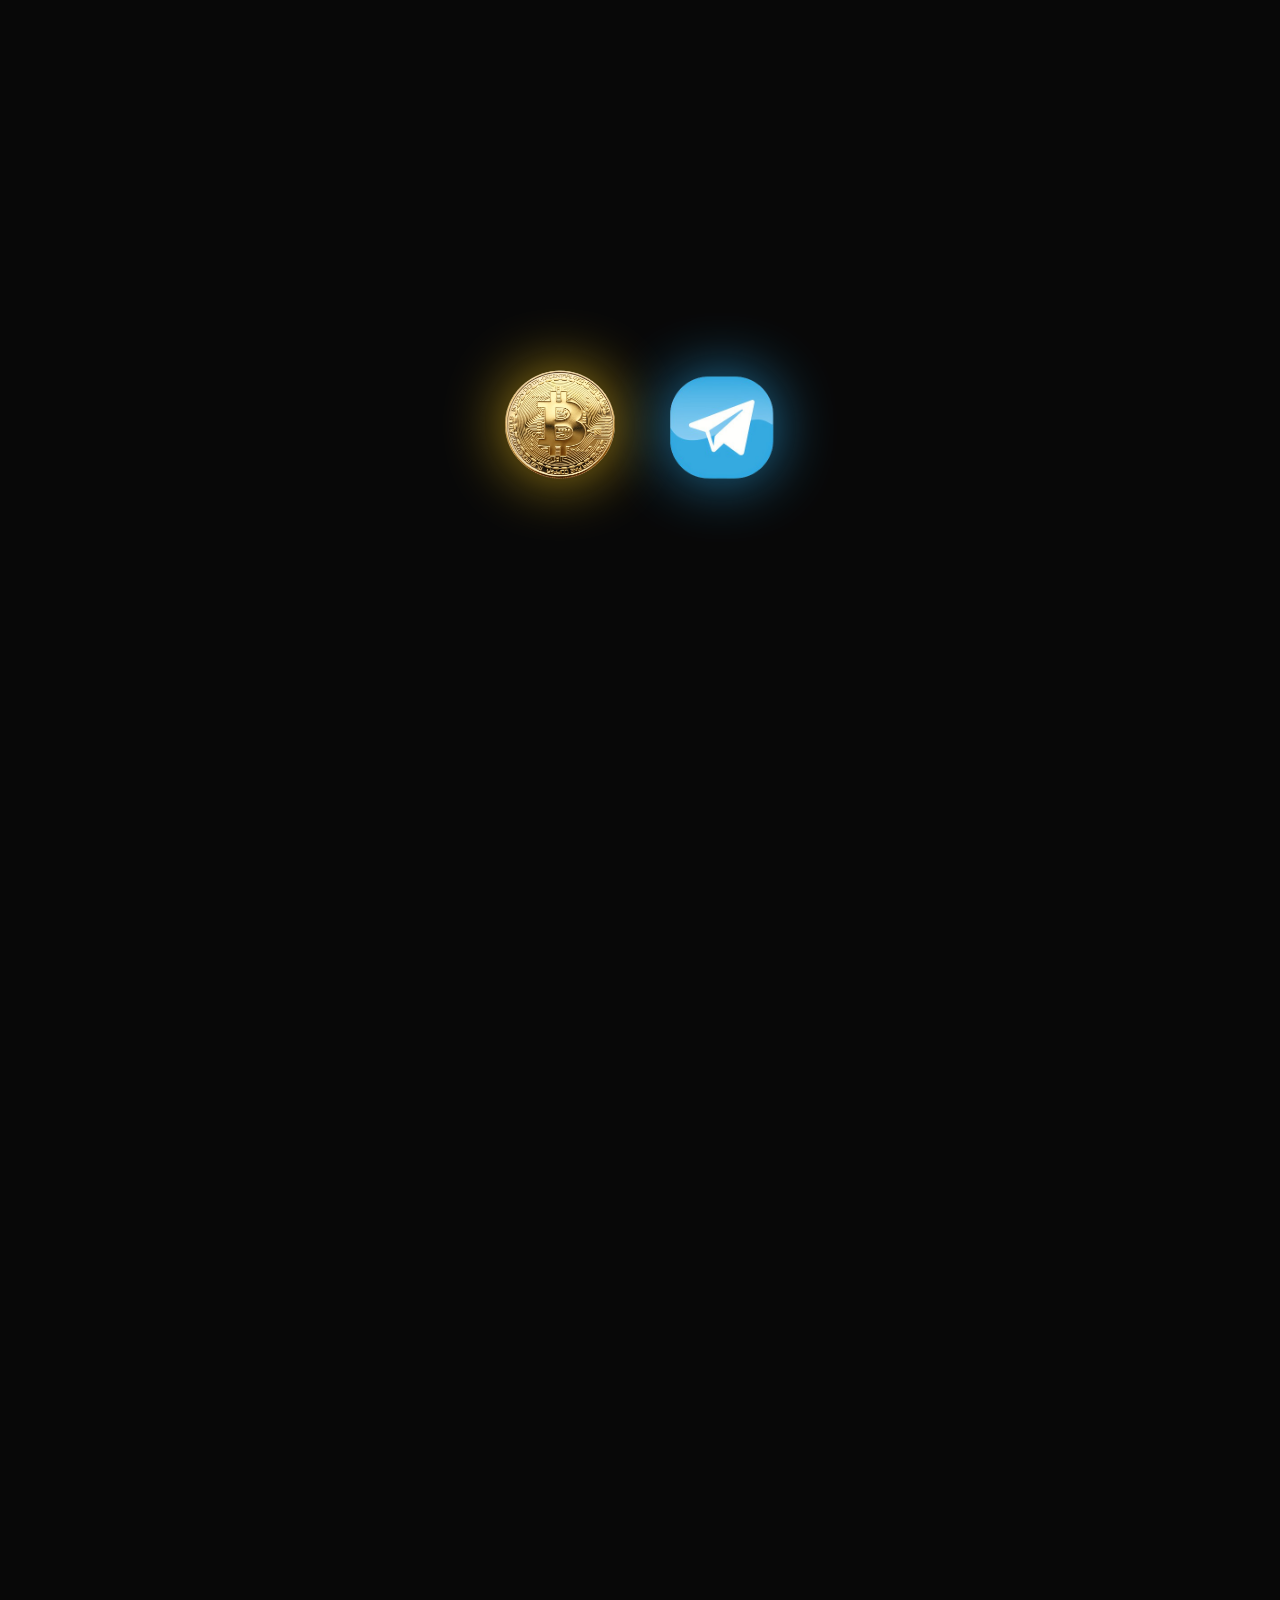
<file: index.html>
<!DOCTYPE html>
<html lang="en">
<head>
<meta charset="UTF-8"/>
<meta http-equiv="X-UA-Compatible" content="IE=edge"/>
<meta name="viewport" content="width=device-width, initial-scale=1.0, viewport-fit=cover"/>
<title>Free Crypto Telegram Groups | Best Trading Signals 2025 | CryptoGroupsHub</title>
<meta name="description" content="Join 250+ free crypto Telegram groups. Get free trading signals, Bitcoin groups, altcoin calls, DeFi alerts. The #1 directory for free crypto Telegram group links."/>
<meta name="keywords" content="free crypto telegram groups, crypto telegram groups, free trading signals, cryptocurrency telegram, bitcoin telegram group, free crypto signals, best crypto telegram groups 2025, telegram trading signals, crypto alerts"/>
<meta name="robots" content="index, follow, max-snippet:-1, max-image-preview:large, max-video-preview:-1"/>
<meta name="author" content="CryptoGroupsHub"/>
<meta name="copyright" content="Copyright 2025 CryptoGroupsHub. All rights reserved."/>
<meta name="language" content="English"/>
<meta name="revisit-after" content="7 days"/>
<meta name="referrer" content="strict-origin-when-cross-origin"/>
<meta name="theme-color" content="#F5C518"/>
<meta name="msapplication-TileColor" content="#0a0e27"/>
<meta name="google-site-verification" content="NBgBzjwRHLuES79UhDmXlXCkKY5wAQf0gkdj4QayJTo" />
<link rel="canonical" href="https://cryptogroupshub.com/"/>
<link rel="alternate" type="application/rss+xml" title="CryptoGroupsHub RSS Feed" href="https://cryptogroupshub.com/feed.xml"/>
<link rel="sitemap" type="application/xml" href="https://cryptogroupshub.com/sitemap.xml"/>
<link rel="dns-prefetch" href="//fonts.googleapis.com"/>
<link rel="preconnect" href="https://fonts.googleapis.com"/>
<link rel="preconnect" href="https://fonts.gstatic.com" crossorigin/>
<link rel="apple-touch-icon" href="bitcoin.ico"/>
<meta name="apple-mobile-web-app-capable" content="yes"/>
<meta name="apple-mobile-web-app-status-bar-style" content="black-translucent"/>
<meta name="apple-mobile-web-app-title" content="CryptoGroupsHub"/>
<meta property="og:type" content="website"/>
<meta property="og:title" content="Free Crypto Telegram Groups | 250+ Free Trading Signal Groups"/>
<meta property="og:description" content="Find 250+ free crypto Telegram group links. Free trading signals, Bitcoin alerts, altcoin calls — all in one place."/>
<meta property="og:url" content="https://cryptogroupshub.com/"/>
<meta property="og:site_name" content="CryptoGroupsHub"/>
<meta property="og:locale" content="en_US"/>
<meta property="og:image" content="https://cryptogroupshub.com/og-image.png"/>
<meta property="og:image:width" content="1200"/>
<meta property="og:image:height" content="630"/>
<meta property="og:image:type" content="image/png"/>
<meta name="twitter:card" content="summary_large_image"/>
<meta name="twitter:title" content="Free Crypto Telegram Groups | Free Trading Signals 2025"/>
<meta name="twitter:description" content="250+ free crypto Telegram groups. Free trading signals, Bitcoin groups, DeFi, altcoins — join instantly."/>
<meta name="twitter:image" content="https://cryptogroupshub.com/og-image.png"/>
<meta name="twitter:image:alt" content="CryptoGroupsHub - Free Crypto Telegram Groups Directory"/>
<meta name="twitter:creator" content="@CryptoGroupsHub"/>
<script type="application/ld+json">{"@context":"https://schema.org","@type":"WebSite","name":"CryptoGroupsHub","url":"https://cryptogroupshub.com","description":"The largest directory of free crypto Telegram groups with free trading signals.","image":"https://cryptogroupshub.com/og-image.png","potentialAction":{"@type":"SearchAction","target":"https://cryptogroupshub.com/?q={search_term_string}","query-input":"required name=search_term_string"}}</script>
<script type="application/ld+json">{"@context":"https://schema.org","@type":"Organization","name":"CryptoGroupsHub","url":"https://cryptogroupshub.com","description":"Free crypto Telegram groups directory with trading signals","image":"https://cryptogroupshub.com/og-image.png","sameAs":["https://twitter.com/CryptoGroupsHub","https://t.me/mircrypto0"]}</script>
<script type="application/ld+json">{"@context":"https://schema.org","@type":"CollectionPage","name":"Free Crypto Telegram Groups","description":"250+ free cryptocurrency Telegram groups for trading signals, news, and DeFi alerts","url":"https://cryptogroupshub.com","numberOfItems":250}</script>
<link rel="preload" href="https://fonts.googleapis.com/css2?family=Bebas+Neue&family=Outfit:wght@400;500;600;700;800&display=swap" as="style"/>
<link href="https://fonts.googleapis.com/css2?family=Bebas+Neue&family=Outfit:wght@400;500;600;700;800&display=swap" rel="stylesheet"/>
<link rel="stylesheet" href="style.css"/>
<link rel="shortcut icon" href="bitcoin.ico" type="image/x-icon">

<style>
/* ===== INTRO DISCLAIMER (below logos) ===== */
.intro-disclaimer {
  padding: 20px;
  max-width: 520px;
  width: 100%;
  border: 1.5px solid rgba(255, 50, 50, 0.4);
  border-radius: 12px;
  background: rgba(255, 30, 30, 0.05);
}

.disclaimer-header {
  display: flex;
  align-items: center;
  gap: 11px;
  margin-bottom: 18px;
}

.disclaimer-icon {
  flex-shrink: 0;
  width: 36px;
  height: 36px;
}

.disclaimer-title {
  font-family: 'Bebas Neue', sans-serif;
  font-size: 1.25rem;
  letter-spacing: 2px;
  color: #ff3333;
}

.disclaimer-divider {
  height: 1px;
  background: rgba(255, 50, 50, 0.2);
  margin-bottom: 18px;
}

.disclaimer-body {
  display: flex;
  flex-direction: column;
  gap: 11px;
}

.disclaimer-item {
  display: flex;
  align-items: flex-start;
  gap: 10px;
  font-size: 0.82rem;
  color: #ffffff;
  line-height: 1.78;
}

.disclaimer-item::before {
  content: '';
  flex-shrink: 0;
  width: 6px;
  height: 6px;
  border-radius: 50%;
  background: #ff3333;
  margin-top: 6px;
}

.disclaimer-footer {
  margin-top: 20px;
  padding-top: 14px;
  border-top: 1px solid rgba(255, 50, 50, 0.15);
  font-size: 0.66rem;
  color: #cccccc;
  text-align: center;
  letter-spacing: 0.3px;
  line-height: 1.6;
}

@media (max-width: 560px) {
  .disclaimer-title { font-size: 1.05rem; }
  .disclaimer-item  { font-size: 0.74rem; }
}
</style>
</head>
<body>

<!-- CANDLESTICK BACKGROUND -->
<canvas id="candleBg"></canvas>

<!-- INTRO ANIMATION -->
<div id="intro">
  <div class="coin-wrap">
    <img id="coinImg" src="bitcoin.png" alt="Bitcoin" />
    <img id="telegramImg" src="telegram.png" alt="Telegram" style="display: none;" />
  </div>

  <!-- LOADING DOTS — shown between logos sliding up and disclaimer appearing -->
  <div id="introLoader">
    <span></span>
    <span></span>
    <span></span>
  </div>

  <!-- DISCLAIMER — fades in after loading dots -->
  <div id="introDisclaimer" class="intro-disclaimer">
    <div class="disclaimer-header">
      <svg class="disclaimer-icon" viewBox="0 0 36 36" fill="none" xmlns="http://www.w3.org/2000/svg" aria-hidden="true">
        <path d="M18 3L33.5885 30H2.4115L18 3Z" fill="rgba(255,30,30,0.12)" stroke="#ff3333" stroke-width="1.6" stroke-linejoin="round"/>
        <rect x="16.5" y="13" width="3" height="10" rx="1.5" fill="#ff3333"/>
        <rect x="16.5" y="25.5" width="3" height="3" rx="1.5" fill="#ff3333"/>
      </svg>
      <div class="disclaimer-title">Disclaimer</div>
    </div>
    <div class="disclaimer-divider"></div>
    <div class="disclaimer-body">
      <div class="disclaimer-item">
        You will get many different Telegram groups on this website, and all of them are public. We do not own or manage any of these groups.
      </div>
      <div class="disclaimer-item">
        It is mandatory to follow all the rules and regulations of any telegram group. We are not responsible for any content shared inside the groups.
      </div>
      <div class="disclaimer-item">
        You can join and utilize any of the above groups or other media at your own risk.
      </div>
      <div class="disclaimer-item">
        If you face any kind of harm, damage, or fraud, our website will not be responsible.
      </div>
    </div>
    <div class="disclaimer-footer">
      By continuing, you confirm that you have read and understood this disclaimer.
    </div>
  </div>
</div>

<!-- MAIN SITE -->
<div id="site">

  <!-- TICKER -->
  <div class="ticker-bar">
    <div class="ticker-track">
      <div class="ticker-item"><b>BTC</b> $84,210 <span class="up">+2.4%</span></div>
      <div class="ticker-item"><b>ETH</b> $3,195  <span class="up">+1.9%</span></div>
      <div class="ticker-item"><b>SOL</b> $178     <span class="dn">-0.6%</span></div>
      <div class="ticker-item"><b>BNB</b> $592     <span class="up">+1.1%</span></div>
      <div class="ticker-item"><b>XRP</b> $0.63    <span class="up">+3.2%</span></div>
      <div class="ticker-item"><b>DOGE</b> $0.19   <span class="dn">-1.2%</span></div>
      <div class="ticker-item"><b>ADA</b> $0.48    <span class="up">+0.7%</span></div>
      <div class="ticker-item"><b>AVAX</b> $38.4   <span class="up">+2.0%</span></div>
      <div class="ticker-item"><b>PEPE</b> $0.000011 <span class="up">+5.1%</span></div>
      <div class="ticker-item"><b>SUI</b> $4.22    <span class="up">+3.8%</span></div>
      <div class="ticker-item"><b>BTC</b> $84,210 <span class="up">+2.4%</span></div>
      <div class="ticker-item"><b>ETH</b> $3,195  <span class="up">+1.9%</span></div>
      <div class="ticker-item"><b>SOL</b> $178     <span class="dn">-0.6%</span></div>
      <div class="ticker-item"><b>BNB</b> $592     <span class="up">+1.1%</span></div>
      <div class="ticker-item"><b>XRP</b> $0.63    <span class="up">+3.2%</span></div>
      <div class="ticker-item"><b>DOGE</b> $0.19   <span class="dn">-1.2%</span></div>
      <div class="ticker-item"><b>ADA</b> $0.48    <span class="up">+0.7%</span></div>
      <div class="ticker-item"><b>AVAX</b> $38.4   <span class="up">+2.0%</span></div>
      <div class="ticker-item"><b>PEPE</b> $0.000011 <span class="up">+5.1%</span></div>
      <div class="ticker-item"><b>SUI</b> $4.22    <span class="up">+3.8%</span></div>
    </div>
  </div>

  <!-- NAV -->
  <nav>
    <a href="index.html" class="logo">
      <svg width="20" height="20" viewBox="0 0 24 24" fill="#F5C518"><path d="M11.9 2C6.4 2 2 6.4 2 12s4.4 10 9.9 10S22 17.6 22 12 17.6 2 11.9 2zm1 16v-2h-2v2h-2v-2.1c-1.7-.4-3-1.8-3-3.4h2c0 .8.8 1.5 1.5 1.5h1c.8 0 1.5-.7 1.5-1.5 0-.7-.4-1.3-1.1-1.5l-2.2-.6C8.5 9.9 7 8.5 7 6.8c0-1.7 1.3-3.1 3-3.4V1.2h2v2.2c1.7.4 3 1.8 3 3.4h-2c0-.8-.8-1.5-1.5-1.5h-1C9.7 5.3 9 6 9 6.8c0 .7.4 1.3 1.1 1.5l2.2.6c1.6.4 3.1 1.8 3.1 3.5 0 1.7-1.3 3.1-3 3.4V18h-1.5z"/></svg>
      <span>Crypto Groups Hub</span>
    </a>
    <div class="nav-right">
      <a href="index.html" class="nav-link">Groups</a>
      <a href="submit.html" class="nav-link primary">+ Add Your Group</a>
    </div>
  </nav>

  <!-- HERO -->
  <div class="hero">
    <div class="live-badge">
      <span class="live-dot"></span>
      Live — Updated Daily
    </div>
    <h1>
      <span class="gold"> Join Free Crypto</span><br/>
      <span class="blue">Telegram Groups</span>
    </h1>
    <p class="hero-sub">
      The #1 directory for free crypto Telegram group links. Free trading signals,
      Bitcoin groups, altcoin calls, DeFi alerts — 250+ groups, all free to join instantly.
    </p>
    <div class="stats">
      <div class="stat-item">
        <div class="stat-num">250+</div>
        <div class="stat-label">Groups Listed</div>
      </div>
      <div class="stat-item">
        <div class="stat-num">FREE</div>
        <div class="stat-label">To Join All</div>
      </div>
      <div class="stat-item">
        <div class="stat-num">Daily</div>
        <div class="stat-label">New Signals</div>
      </div>
    </div>
  </div>

  <!-- FILTER TABS -->
  <div class="tabs-wrap">
    <div class="tabs-inner">
      <button class="tab-btn active" onclick="setFilter('all',this)">All Groups</button>
      <button class="tab-btn" onclick="setFilter('signals',this)">Signals</button>
      <button class="tab-btn" onclick="setFilter('bitcoin',this)">Bitcoin</button>
      <button class="tab-btn" onclick="setFilter('altcoins',this)">Altcoins</button>
      <button class="tab-btn" onclick="setFilter('defi',this)">DeFi</button>
      <button class="tab-btn" onclick="setFilter('nft',this)">NFT</button>
      <button class="tab-btn" onclick="setFilter('futures',this)">Futures</button>
      <button class="tab-btn" onclick="setFilter('spot',this)">Spot</button>
      <button class="tab-btn" onclick="setFilter('pump',this)">Pumps</button>
      <button class="tab-btn" onclick="setFilter('news',this)">News</button>
      <button class="tab-btn" onclick="setFilter('education',this)">Education</button>
      <button class="tab-btn" onclick="setFilter('meme',this)">Meme Coins</button>
    </div>
  </div>

  <!-- GROUP GRID -->
  <div class="grid-wrap">
    <div class="grid-header">
      <div class="grid-title">Crypto Telegram Groups</div>
      <div class="grid-count" id="groupCount"></div>
    </div>
    <div class="grid" id="groupGrid"></div>
  </div>

  <!-- SHOW MORE -->
  <div class="show-more-wrap">
    <button class="show-more-btn" id="showMoreBtn" onclick="showMore()">
      Show More Groups
    </button>
  </div>

  <!-- SEO TEXT -->
  <div class="seo-section">
    <h2>Join Free Crypto Groups Links — 250+ Telegram Communities</h2>
    <p>CryptoGroupsHub is the largest directory of free crypto Telegram group links. Whether you are searching for free trading signals, Bitcoin Telegram groups, altcoin communities, DeFi groups, or NFT channels — find them all here, completely free to join instantly.</p>

    <h2>Free Trading Signals on Telegram — Updated Daily</h2>
    <p>Our free trading signals groups are curated by experienced traders and updated every single day. Get BTC, ETH, SOL, and altcoin trade calls with entry points, targets, and stop losses — all shared freely in these Telegram communities with no subscription required.</p>

    <h2>Best Free Crypto Telegram Groups 2025</h2>
    <p>Looking for the best free crypto Telegram groups in 2025? Use our filter tabs to browse by category — signals, Bitcoin, altcoins, DeFi, NFT, futures, and more. Every group listed is verified, active, and free to join. Click Join on any card to open Telegram directly.</p>

    <h2>Want More Members for Your Crypto Group?</h2>
    <p>Submit your Telegram group to our directory and get discovered by thousands of crypto users every day. Top 20 spots cost just $5 — spots #21 and beyond are only $3. Our site ranks on Google for keywords like "free crypto groups links," "free trading signals telegram," and "best free crypto telegram groups."</p>
  </div>

  <!-- FOOTER -->
  <footer>
    <div class="footer-logo">Crypto Groups Hub</div>
    <p class="footer-desc">The world's #1 directory for free crypto Telegram groups. Find free trading signals, Bitcoin groups and altcoin communities — all in one place.</p>
    <div class="footer-links">
      <a href="index.html">Groups</a>
      <a href="submit.html">Add Group</a>
      <a href="#">Privacy Policy</a>
      <a href="#">Disclaimer</a>
    </div>
    <p class="footer-copy">© 2025 CryptoGroupsHub · Not financial advice · Crypto trading involves risk · DYOR</p>
  </footer>

</div><!-- end #site -->

<!-- Load data then app -->
<script src="data.js"></script>
<script src="app.js"></script>

</body>
</html>
</file>
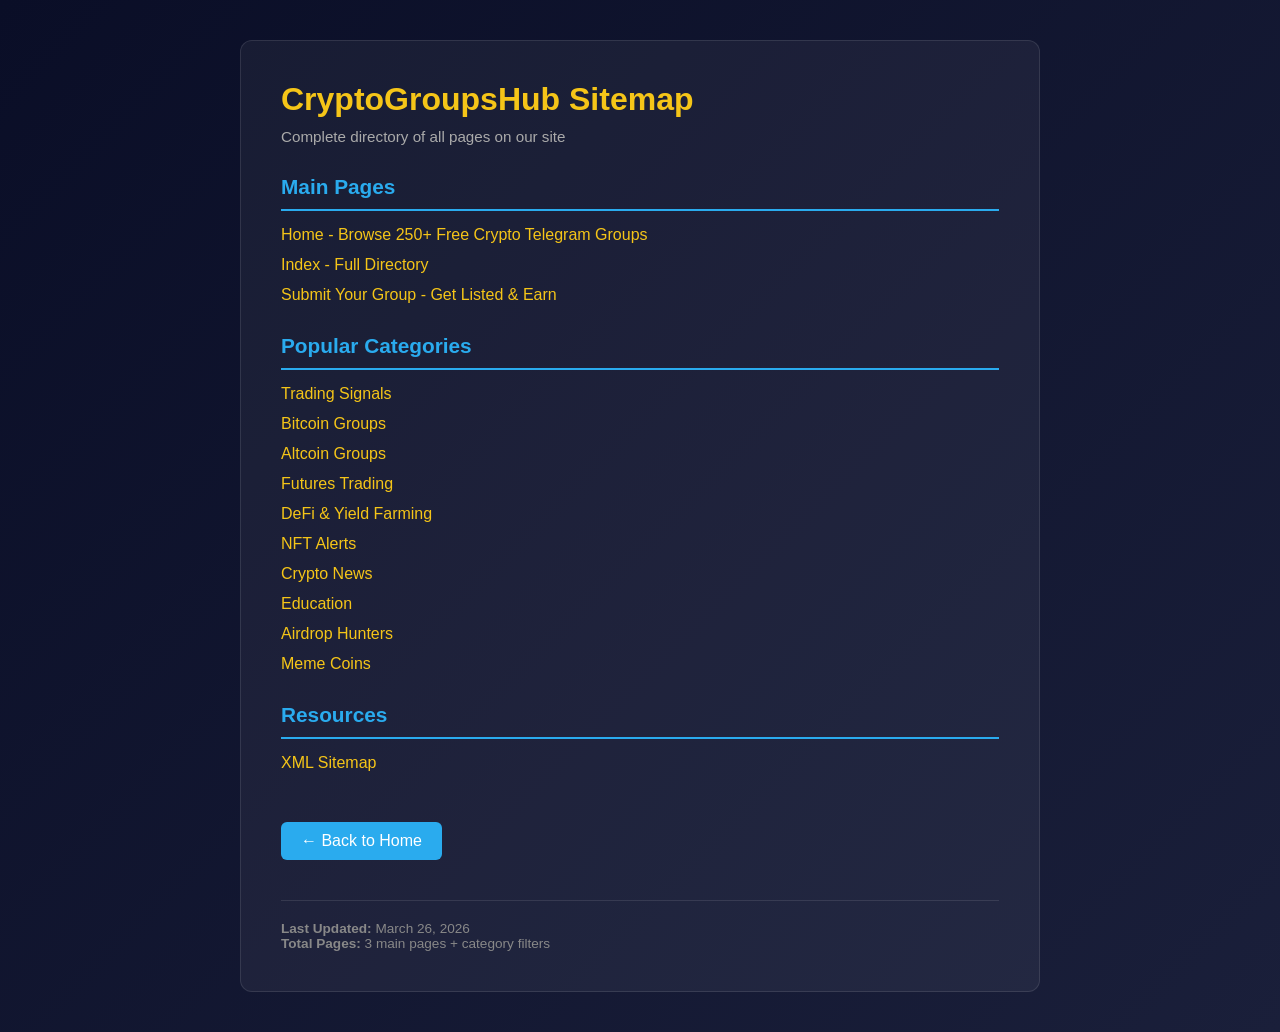
<file: sitemap-html.html>
<!DOCTYPE html>
<html lang="en">
<head>
    <meta charset="UTF-8">
    <meta name="viewport" content="width=device-width, initial-scale=1.0">
    <title>Sitemap | CryptoGroupsHub</title>
    <meta name="description" content="Sitemap for CryptoGroupsHub - Free Crypto Telegram Groups Directory">
    <meta name="robots" content="index, follow">
    <style>
        * {
            margin: 0;
            padding: 0;
            box-sizing: border-box;
        }
        body {
            font-family: 'Outfit', sans-serif;
            background: linear-gradient(135deg, #0a0e27 0%, #1a1f3a 100%);
            color: #fff;
            padding: 40px 20px;
            min-height: 100vh;
        }
        .container {
            max-width: 800px;
            margin: 0 auto;
            background: rgba(255, 255, 255, 0.05);
            padding: 40px;
            border-radius: 12px;
            border: 1px solid rgba(255, 255, 255, 0.1);
        }
        h1 {
            color: #F5C518;
            margin-bottom: 10px;
            font-size: 2em;
        }
        .subtitle {
            color: #aaa;
            margin-bottom: 30px;
            font-size: 0.95em;
        }
        .sitemap-section {
            margin-bottom: 30px;
        }
        .sitemap-section h2 {
            color: #2AABEE;
            font-size: 1.3em;
            margin-bottom: 15px;
            border-bottom: 2px solid #2AABEE;
            padding-bottom: 10px;
        }
        .sitemap-links {
            list-style: none;
        }
        .sitemap-links li {
            margin-bottom: 12px;
        }
        .sitemap-links a {
            color: #F5C518;
            text-decoration: none;
            font-weight: 500;
            transition: color 0.3s;
        }
        .sitemap-links a:hover {
            color: #2AABEE;
            text-decoration: underline;
        }
        .last-updated {
            color: #888;
            font-size: 0.85em;
            margin-top: 40px;
            padding-top: 20px;
            border-top: 1px solid rgba(255, 255, 255, 0.1);
        }
        .back-home {
            display: inline-block;
            margin-top: 20px;
            padding: 10px 20px;
            background: #2AABEE;
            color: white;
            text-decoration: none;
            border-radius: 6px;
            transition: background 0.3s;
        }
        .back-home:hover {
            background: #F5C518;
            color: #000;
        }
    </style>
</head>
<body>
    <div class="container">
        <h1>CryptoGroupsHub Sitemap</h1>
        <p class="subtitle">Complete directory of all pages on our site</p>

        <div class="sitemap-section">
            <h2>Main Pages</h2>
            <ul class="sitemap-links">
                <li><a href="/">Home - Browse 250+ Free Crypto Telegram Groups</a></li>
                <li><a href="/index.html">Index - Full Directory</a></li>
                <li><a href="/submit.html">Submit Your Group - Get Listed & Earn</a></li>
            </ul>
        </div>

        <div class="sitemap-section">
            <h2>Popular Categories</h2>
            <ul class="sitemap-links">
                <li><a href="/">Trading Signals</a></li>
                <li><a href="/">Bitcoin Groups</a></li>
                <li><a href="/">Altcoin Groups</a></li>
                <li><a href="/">Futures Trading</a></li>
                <li><a href="/">DeFi & Yield Farming</a></li>
                <li><a href="/">NFT Alerts</a></li>
                <li><a href="/">Crypto News</a></li>
                <li><a href="/">Education</a></li>
                <li><a href="/">Airdrop Hunters</a></li>
                <li><a href="/">Meme Coins</a></li>
            </ul>
        </div>

        <div class="sitemap-section">
            <h2>Resources</h2>
            <ul class="sitemap-links">
                <li><a href="/sitemap.xml">XML Sitemap</a></li>
            </ul>
        </div>

        <a href="/" class="back-home">← Back to Home</a>

        <div class="last-updated">
            <p><strong>Last Updated:</strong> March 26, 2026</p>
            <p><strong>Total Pages:</strong> 3 main pages + category filters</p>
        </div>
    </div>
</body>
</html>
</file>
<file: style.css>
/* ===== BASE RESET ===== */
*, *::before, *::after { box-sizing: border-box; margin: 0; padding: 0; }
html { scroll-behavior: smooth; }

/* ===== CSS VARIABLES ===== */
:root {
  --gold: #F5C518;
  --gold-light: #FFD84D;
  --gold-dark: #C9980A;
  --green: #00E676;
  --green-dark: #00C853;
  --red: #FF1744;
  --blue: #2AABEE;
  --blue-dark: #1a8cc7;
  --black: #080808;
  --bg1: #0d0d0d;
  --bg2: #161616;
  --bg3: #1e1e1e;
  --white: #F0F0F0;
  --muted: #666666;
  --border: rgba(245,197,24,0.12);
  --border-hover: rgba(245,197,24,0.32);
}

/* ===== BODY ===== */
body {
  background: var(--black);
  color: var(--white);
  font-family: 'Outfit', sans-serif;
  overflow-x: hidden;
  min-height: 100vh;
}

/* ===== CANDLESTICK BG CANVAS ===== */
#candleBg {
  position: fixed;
  inset: 0;
  z-index: 0;
  pointer-events: none;
  opacity: 0.07;
}

/* ===== INTRO SCREEN ===== */
#intro {
  position: fixed;
  inset: 0;
  z-index: 9999;
  background: #080808;
  display: flex;
  align-items: center;
  justify-content: center;
  flex-direction: column;
  gap: 0;
  padding: 20px;
}

.coin-wrap {
  width: 280px;
  height: 130px;
  position: relative;
  display: flex;
  align-items: center;
  justify-content: center;
  gap: 30px;
  /* slide up transition applied via JS */
  transition: transform 0.55s cubic-bezier(0.34, 1.4, 0.64, 1);
}

/* Logos slide UP after spin */
.coin-wrap.logos-up {
  transform: translateY(-54px);
}

.coin-wrap img {
  width: 130px;
  height: 130px;
  object-fit: contain;
  mix-blend-mode: lighten;
  filter: drop-shadow(0 0 32px rgba(245,197,24,0.7));
  animation: coinFlip 2.2s ease forwards;
}

.coin-wrap #telegramImg {
  filter: drop-shadow(0 0 32px rgba(42,171,238,0.7));
}

@keyframes coinFlip {
  0%   { opacity: 0; transform: scale(0.3) rotateY(0deg); }
  20%  { opacity: 1; }
  60%  { transform: scale(1.05) rotateY(720deg); }
  80%  { transform: scale(0.98) rotateY(1040deg); }
  100% { transform: scale(1) rotateY(1080deg); opacity: 1; }
}

/* ===== LOADING DOTS ===== */
#introLoader {
  display: flex;
  gap: 8px;
  align-items: center;
  justify-content: center;
  margin-top: 28px;
  opacity: 0;
  transition: opacity 0.3s ease;
  height: 16px;
}

#introLoader.loader-show {
  opacity: 1;
}

#introLoader span {
  width: 8px;
  height: 8px;
  border-radius: 50%;
  background: var(--gold);
  display: inline-block;
  animation: dotBounce 1s ease-in-out infinite;
}

#introLoader span:nth-child(1) { animation-delay: 0s;    background: var(--gold); }
#introLoader span:nth-child(2) { animation-delay: 0.18s; background: var(--blue); }
#introLoader span:nth-child(3) { animation-delay: 0.36s; background: var(--green); }

@keyframes dotBounce {
  0%, 80%, 100% { transform: scale(0.7); opacity: 0.4; }
  40%            { transform: scale(1.3); opacity: 1; }
}

/* ===== DISCLAIMER ===== */
#introDisclaimer {
  opacity: 0;
  transform: translateY(20px);
  transition: opacity 0.45s ease, transform 0.45s ease;
  margin-top: 24px;
  display: none;
}

#introDisclaimer.disclaimer-show {
  opacity: 1;
  transform: translateY(0);
}

.intro-title {
  font-family: 'Bebas Neue', sans-serif;
  font-size: 1.7rem;
  letter-spacing: 6px;
  color: var(--gold);
  opacity: 0;
  animation: fadeUp 0.5s ease 1.9s forwards;
}

.intro-sub {
  font-size: 0.7rem;
  color: var(--muted);
  letter-spacing: 2px;
  text-transform: uppercase;
  opacity: 0;
  animation: fadeUp 0.5s ease 2.2s forwards;
}

@keyframes fadeUp {
  from { opacity: 0; transform: translateY(10px); }
  to   { opacity: 1; transform: none; }
}

#intro.hide { animation: introOut 0.4s ease forwards; pointer-events: none; }

@keyframes introOut { to { opacity: 0; transform: scale(1.04); } }

/* ===== MAIN SITE ===== */
#site { opacity: 0; transition: opacity 0.7s; position: relative; z-index: 1; }
#site.visible { opacity: 1; }

/* ===== TICKER BAR ===== */
.ticker-bar {
  background: var(--bg1);
  border-bottom: 1px solid var(--border);
  overflow: hidden;
  height: 28px;
  display: flex;
  align-items: center;
}

.ticker-track {
  display: flex;
  gap: 48px;
  animation: tickerMove 30s linear infinite;
  white-space: nowrap;
}

@keyframes tickerMove { to { transform: translateX(-50%); } }

.ticker-item { font-size: 0.65rem; display: flex; gap: 5px; align-items: center; color: var(--muted); font-weight: 600; }
.ticker-item b { color: var(--white); }
.ticker-item .up { color: var(--green); }
.ticker-item .dn { color: var(--red); }

/* ===== NAV ===== */
nav {
  background: rgba(8,8,8,0.96);
  backdrop-filter: blur(18px);
  border-bottom: 1px solid var(--border);
  position: sticky;
  top: 0;
  z-index: 500;
  height: 54px;
  display: flex;
  align-items: center;
  padding: 0 16px;
  justify-content: space-between;
}

.logo {
  font-family: 'Bebas Neue', sans-serif;
  font-size: 1.3rem;
  color: var(--gold);
  text-decoration: none;
  letter-spacing: 2px;
  display: flex;
  align-items: center;
  gap: 7px;
}

.logo span { color: var(--white); }

.nav-right { display: flex; gap: 8px; align-items: center; }

.nav-link {
  color: var(--muted);
  text-decoration: none;
  font-size: 0.7rem;
  font-weight: 700;
  padding: 6px 12px;
  border-radius: 6px;
  border: 1px solid transparent;
  transition: 0.18s;
  text-transform: uppercase;
  letter-spacing: 0.5px;
}

.nav-link:hover { color: var(--gold); border-color: var(--border); }
.nav-link.primary { background: var(--gold); color: #000 !important; border-color: var(--gold) !important; }
.nav-link.primary:hover { background: var(--gold-light) !important; }

/* ===== HERO ===== */
.hero {
  text-align: center;
  padding: 44px 16px 24px;
  background: radial-gradient(ellipse 80% 55% at 50% 0%, rgba(245,197,24,0.05), transparent);
}

.live-badge {
  display: inline-flex;
  align-items: center;
  gap: 7px;
  background: rgba(0,230,118,0.07);
  border: 1px solid rgba(0,230,118,0.22);
  color: var(--green);
  font-size: 0.64rem;
  font-weight: 700;
  padding: 5px 14px;
  border-radius: 100px;
  margin-bottom: 14px;
  letter-spacing: 1px;
  text-transform: uppercase;
}

.live-dot {
  width: 7px;
  height: 7px;
  background: var(--green);
  border-radius: 50%;
  animation: blink 1.4s infinite;
}

@keyframes blink { 0%, 100% { opacity: 1; } 50% { opacity: 0.15; } }

.hero h1 {
  font-family: 'Bebas Neue', sans-serif;
  font-size: clamp(2.8rem, 9vw, 5.5rem);
  line-height: 0.92;
  letter-spacing: 2px;
  margin-bottom: 10px;
}

.hero h1 .gold { color: var(--gold); }
.hero h1 .blue { color: var(--blue); }

.hero-sub {
  font-size: 0.84rem;
  color: var(--muted);
  max-width: 500px;
  margin: 0 auto 22px;
  line-height: 1.78;
}

/* ===== STATS ===== */
.stats {
  display: flex;
  justify-content: center;
  gap: 30px;
  flex-wrap: wrap;
  margin-bottom: 20px;
}

.stat-item { text-align: center; }
.stat-num  { font-family: 'Bebas Neue', sans-serif; font-size: 2rem; color: var(--gold); letter-spacing: 1px; }
.stat-label { font-size: 0.58rem; color: var(--muted); text-transform: uppercase; letter-spacing: 1px; margin-top: -3px; }

/* ===== LISTING PROMO ===== */
.listing-promo {
  margin: 16px 14px;
  background: linear-gradient(135deg, rgba(245,197,24,0.06), rgba(0,230,118,0.03));
  border: 1.5px solid rgba(245,197,24,0.2);
  border-radius: 14px;
  padding: 18px 20px;
  display: flex;
  align-items: center;
  justify-content: space-between;
  flex-wrap: wrap;
  gap: 14px;
}

.promo-left h3 {
  font-family: 'Bebas Neue', sans-serif;
  font-size: 1rem;
  letter-spacing: 1px;
  color: var(--gold);
  margin-bottom: 4px;
}

.promo-left p { font-size: 0.7rem; color: var(--muted); line-height: 1.6; }

.promo-prices { display: flex; gap: 12px; flex-wrap: wrap; }

.price-card {
  background: var(--bg2);
  border: 1.5px solid var(--border);
  border-radius: 10px;
  padding: 11px 16px;
  text-align: center;
  min-width: 95px;
}

.price-card .amount { font-family: 'Bebas Neue', sans-serif; font-size: 1.6rem; color: var(--gold); }
.price-card .label { font-size: 0.58rem; color: var(--muted); text-transform: uppercase; letter-spacing: 0.5px; margin-top: -2px; }
.price-card.featured { border-color: rgba(0,230,118,0.38); background: rgba(0,230,118,0.04); }
.price-card.featured .amount { color: var(--green); }

.promo-btn {
  background: var(--gold);
  color: #000;
  font-weight: 800;
  font-size: 0.74rem;
  padding: 11px 20px;
  border-radius: 8px;
  text-decoration: none;
  text-transform: uppercase;
  letter-spacing: 0.5px;
  transition: 0.18s;
  white-space: nowrap;
}

.promo-btn:hover { background: var(--gold-light); }

/* ===== FILTER TABS ===== */
.tabs-wrap {
  overflow-x: auto;
  -webkit-overflow-scrolling: touch;
  padding: 12px 14px 4px;
  scrollbar-width: none;
}
.tabs-wrap::-webkit-scrollbar { display: none; }

.tabs-inner { display: flex; gap: 7px; min-width: max-content; }

.tab-btn {
  background: var(--bg2);
  border: 1.5px solid var(--border);
  color: var(--muted);
  font-family: 'Outfit', sans-serif;
  font-weight: 700;
  font-size: 0.68rem;
  padding: 7px 15px;
  border-radius: 7px;
  cursor: pointer;
  transition: 0.18s;
  text-transform: uppercase;
  letter-spacing: 0.5px;
  white-space: nowrap;
}

.tab-btn:hover,
.tab-btn.active { background: var(--gold); color: #000; border-color: var(--gold); }

/* ===== GRID ===== */
.grid-wrap { max-width: 1320px; margin: 0 auto; padding: 14px 14px 20px; }

.grid-header {
  display: flex;
  align-items: center;
  justify-content: space-between;
  margin-bottom: 12px;
  flex-wrap: wrap;
  gap: 8px;
}

.grid-title { font-family: 'Bebas Neue', sans-serif; font-size: 1.1rem; letter-spacing: 1px; }
.grid-count  { font-size: 0.68rem; color: var(--muted); font-weight: 700; }

.grid {
  display: grid;
  grid-template-columns: repeat(auto-fill, minmax(272px, 1fr));
  gap: 11px;
}

/* ===== CARD ===== */
.card {
  background: var(--bg2);
  border: 1.5px solid var(--border);
  border-radius: 12px;
  padding: 15px;
  display: flex;
  flex-direction: column;
  gap: 9px;
  transition: 0.22s;
  position: relative;
  overflow: hidden;
  cursor: default;
}

.card::before {
  content: '';
  position: absolute;
  top: 0; left: 0; right: 0;
  height: 2px;
  background: linear-gradient(90deg, var(--gold), var(--blue));
  opacity: 0;
  transition: 0.22s;
}

.card:hover {
  border-color: var(--border-hover);
  transform: translateY(-2px);
  box-shadow: 0 8px 30px rgba(0,0,0,0.5);
}

.card:hover::before { opacity: 1; }

/* Featured card */
.card.featured {
  border-color: rgba(245,197,24,0.38);
  background: linear-gradient(135deg, rgba(245,197,24,0.05), var(--bg2));
}
.card.featured::before { opacity: 1; background: linear-gradient(90deg, var(--gold), var(--gold-light)); }

.card-num {
  position: absolute;
  top: 8px; right: 9px;
  background: rgba(0,0,0,0.55);
  border: 1px solid var(--border);
  font-size: 0.56rem;
  color: var(--muted);
  font-weight: 700;
  padding: 2px 7px;
  border-radius: 4px;
}

.card-header { display: flex; align-items: center; gap: 10px; }

.card-icon {
  width: 42px;
  height: 42px;
  border-radius: 9px;
  flex-shrink: 0;
  background: rgba(42,171,238,0.14);
  display: flex;
  align-items: center;
  justify-content: center;
}

.card-icon svg { width: 22px; height: 22px; }

.card-meta { flex: 1; min-width: 0; }

.card-name {
  font-weight: 800;
  font-size: 0.86rem;
  color: var(--white);
  white-space: nowrap;
  overflow: hidden;
  text-overflow: ellipsis;
  margin-bottom: 2px;
}

.card-cat {
  font-size: 0.58rem;
  color: var(--muted);
  text-transform: uppercase;
  letter-spacing: 0.4px;
  font-weight: 700;
}

.badge {
  font-size: 0.56rem;
  font-weight: 700;
  padding: 3px 7px;
  border-radius: 4px;
  text-transform: uppercase;
  letter-spacing: 0.4px;
  flex-shrink: 0;
  align-self: flex-start;
}

.badge-free    { background: rgba(0,230,118,0.1);  color: var(--green); border: 1px solid rgba(0,230,118,0.25); }
.badge-signals { background: rgba(245,197,24,0.1); color: var(--gold);  border: 1px solid rgba(245,197,24,0.25); }
.badge-hot     { background: rgba(255,23,68,0.1);  color: var(--red);   border: 1px solid rgba(255,23,68,0.25); }
.badge-new     { background: rgba(42,171,238,0.1); color: var(--blue);  border: 1px solid rgba(42,171,238,0.25); }

.card-desc { font-size: 0.73rem; color: #888; line-height: 1.6; flex: 1; }

.card-footer {
  display: flex;
  align-items: center;
  justify-content: space-between;
  margin-top: 4px;
}

.card-members { font-size: 0.65rem; color: var(--muted); font-weight: 700; }
.card-members span { color: var(--green); }

/* ===== JOIN BUTTON — bigger & more prominent ===== */
.join-btn {
  background: linear-gradient(135deg, #ff0000, #ff0000);
  color: #fff;
  text-decoration: none;
  font-weight: 800;
  font-size: 0.78rem;
  padding: 10px 20px;
  border-radius: 8px;
  transition: all 0.2s ease;
  text-transform: uppercase;
  letter-spacing: 0.8px;
  display: inline-flex;
  align-items: center;
  gap: 6px;
  box-shadow: 0 4px 14px rgba(42,171,238,0.35);
  border: 1.5px solid rgba(42,171,238,0.4);
}

.join-btn:hover {
  background: linear-gradient(135deg, #09ff00, #00ff11);
  transform: scale(1.06);
  box-shadow: 0 6px 20px rgba(42,171,238,0.55);
}

.join-btn svg { width: 15px; height: px; }

/* Featured card join button — gold */
.card.featured .join-btn {
  background: linear-gradient(135deg, #ffcc00, #e0b010);
  color: #000;
  box-shadow: 0 4px 14px rgba(255, 200, 0, 0.7);
  border-color: rgba(245,197,24,0.5);
}

.card.featured .join-btn:hover {
  background: linear-gradient(135deg, #FFD84D, #F5C518);
  box-shadow: 0 6px 20px rgba(245,197,24,0.6);
}

/* ===== SHOW MORE ===== */
.show-more-wrap { text-align: center; padding: 18px 14px 38px; }

.show-more-btn {
  background: transparent;
  border: 2px solid var(--gold);
  color: var(--gold);
  font-family: 'Bebas Neue', sans-serif;
  font-size: 1rem;
  letter-spacing: 2px;
  padding: 11px 34px;
  border-radius: 8px;
  cursor: pointer;
  transition: 0.2s;
}

.show-more-btn:hover { background: var(--gold); color: #000; }
.show-more-btn.hidden { display: none; }

/* ===== SEO CONTENT ===== */
.seo-section {
  max-width: 780px;
  margin: 0 auto;
  padding: 34px 18px;
  border-top: 1px solid var(--border);
}

.seo-section h2 {
  font-family: 'Bebas Neue', sans-serif;
  font-size: 1.3rem;
  letter-spacing: 1px;
  color: var(--gold);
  margin-bottom: 7px;
}

.seo-section p { font-size: 0.72rem; color: #3a3a3a; line-height: 1.95; margin-bottom: 14px; }

/* ===== FOOTER ===== */
footer {
  background: var(--bg1);
  border-top: 1px solid var(--border);
  padding: 32px 18px;
  text-align: center;
}

.footer-logo { font-family: 'Bebas Neue', sans-serif; font-size: 1.45rem; color: var(--gold); letter-spacing: 2px; margin-bottom: 7px; }
.footer-desc { font-size: 0.7rem; color: var(--muted); max-width: 450px; margin: 0 auto 14px; line-height: 1.8; }
.footer-links { display: flex; justify-content: center; gap: 18px; flex-wrap: wrap; margin-bottom: 12px; }
.footer-links a { color: var(--muted); font-size: 0.66rem; text-decoration: none; text-transform: uppercase; letter-spacing: 0.5px; transition: 0.18s; }
.footer-links a:hover { color: var(--gold); }
.footer-copy { font-size: 0.58rem; color: #282828; }

/* ===== RESPONSIVE ===== */
@media (max-width: 640px) {
  .nav-link:not(.primary) { display: none; }
  .grid { grid-template-columns: 1fr; }
  .listing-promo { flex-direction: column; }
  .promo-prices { justify-content: center; }
  .stats { gap: 14px; }
  .stat-num { font-size: 1.6rem; }
  .join-btn { font-size: 0.72rem; padding: 9px 16px; }
}

@media (max-width: 900px) {
  .grid { grid-template-columns: repeat(auto-fill, minmax(230px, 1fr)); }
}
</file>
